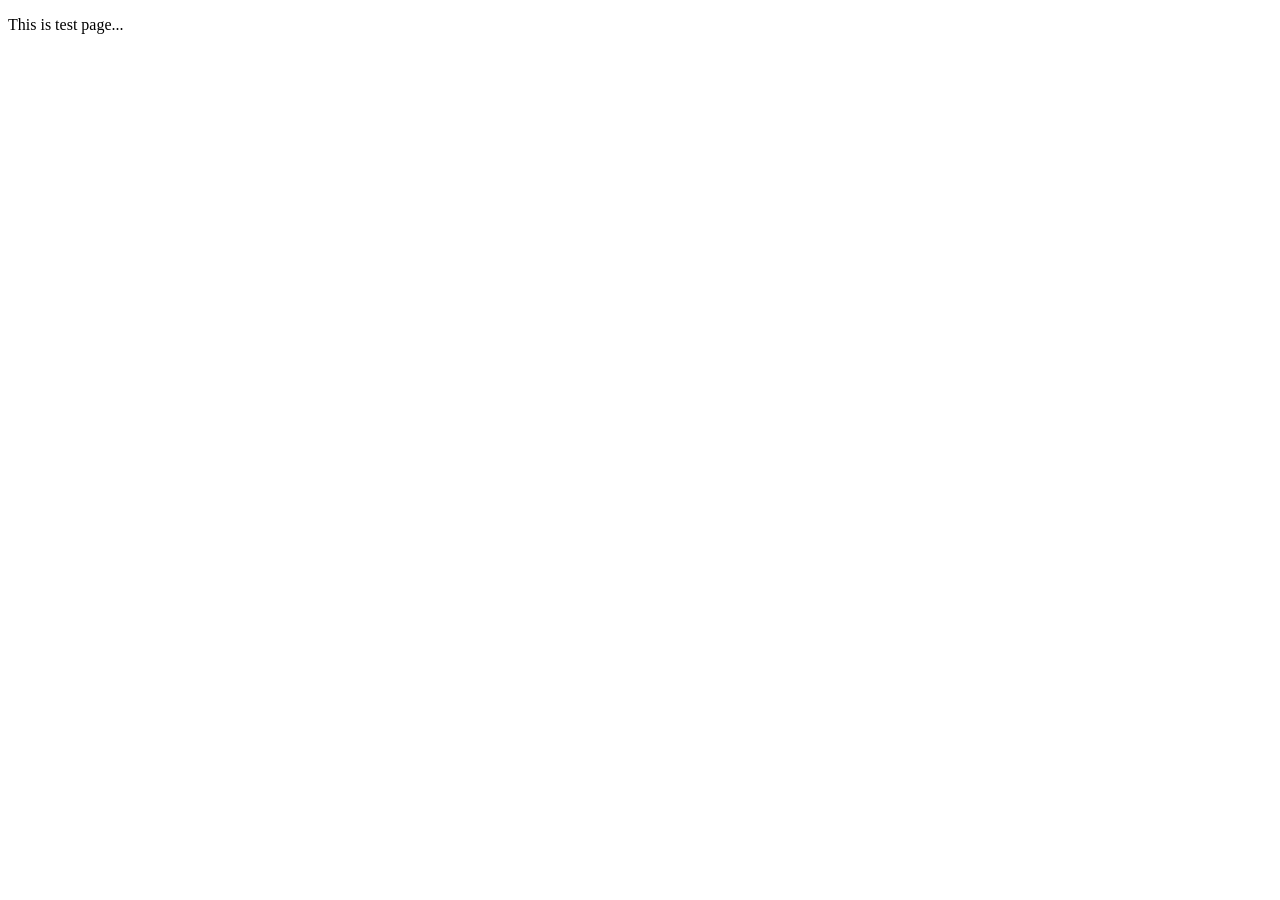
<file: index.html>
<!DOCTYPE html>
<html lang="ja">
<head>
    <meta charset="UTF-8">
    <meta name="viewport" content="width=device-width, initial-scale=1.0">
    <title>RoomSet2 Github Pages Test</title>
</head>
<body>
    <p>This is test page...</p>
</body>
</html>
</file>
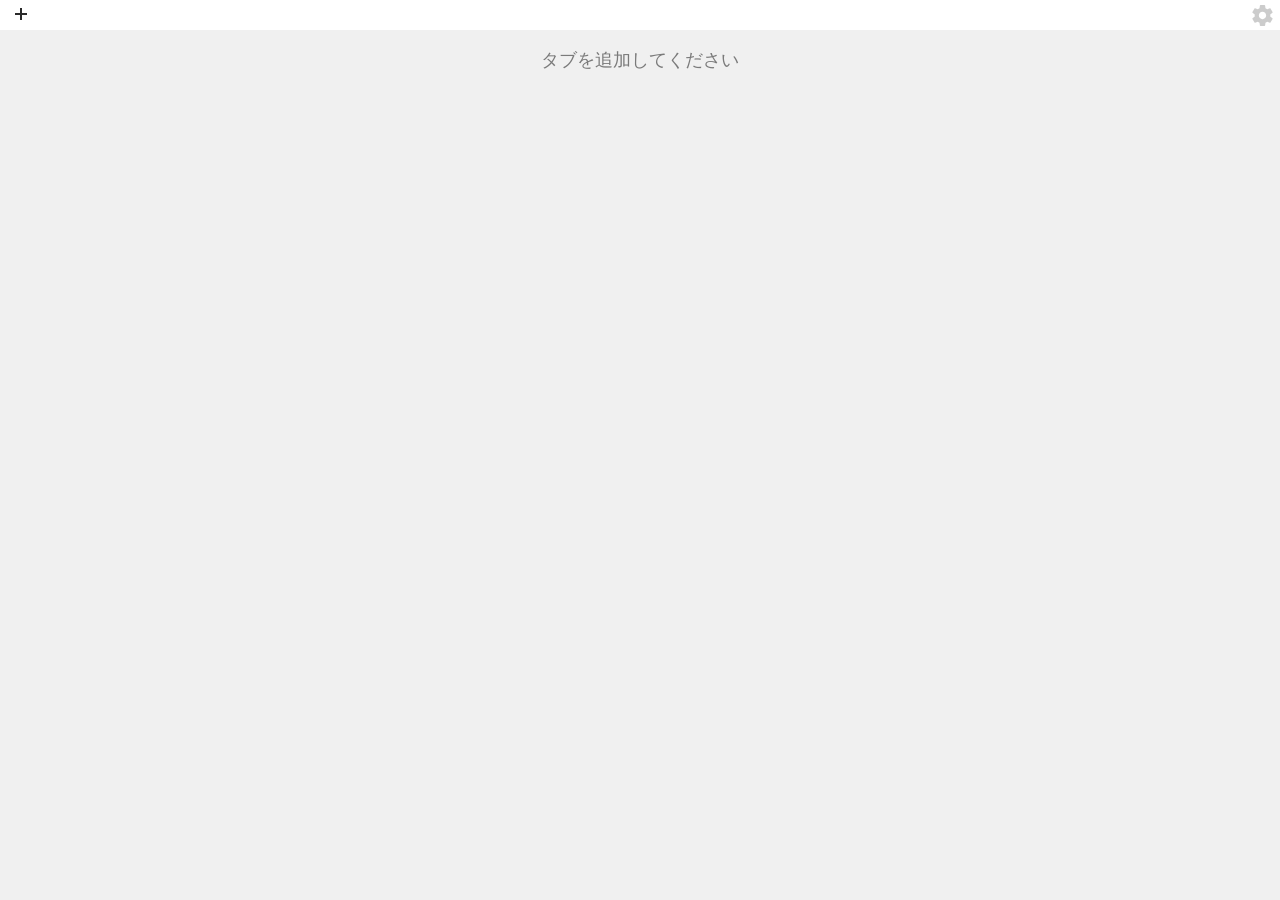
<file: SimpleTodo/index.html>
<!DOCTYPE html>
<html lang="ja">

<head>
    <meta charset="UTF-8">
    <meta name="viewport" content="width=device-width, initial-scale=1.0">
    <title>TODO</title>
  <script type="module" crossorigin src="./assets/index.js"></script>
  <link rel="stylesheet" crossorigin href="./assets/index.css">
</head>

<body>
    <div id="app"></div>

    <script>
        const svgCode = `
        <svg xmlns="http://www.w3.org/2000/svg" viewBox="0 0 100 100">
            <circle cx="50" cy="50" r="45" fill="#007bff" />
            <path d="M30 50 L45 65 L70 35" stroke="#ffffff" stroke-width="10" fill="none" stroke-linecap="round" stroke-linejoin="round"/>
        </svg>
        `;
        const encodedSvg = encodeURIComponent(svgCode);
        const link = document.createElement('link');
        link.rel = 'icon';
        link.type = 'image/svg+xml';
        link.href = `data:image/svg+xml,${encodedSvg}`;
        document.head.appendChild(link);
    </script>
</body>

</html>
</file>
<file: SimpleTodo/assets/index.css>
h1,h2,h3,h4,h5,ul,li,p,body{margin:0;padding:0}li{list-style:none}button{border:none;background:none}:root{--color-font: #2A2A2A;--color-font-2: #7A7A7A;--color-bg: #F0F0F0;--color-bg-button-hover: rgb(222, 247, 238);--color-bg-button-hover-red: rgb(248, 230, 230);--color-bg-disabled: #EEE;--color-border: #BBB;--color-border-green: rgb(104, 223, 179);--color-border-red: rgb(223, 104, 104);--color-border-selected: #7a97f3;--color-handle: #BBB;--color-input-focus: #F0F0F0;--color-split-bar: #888;--color-split-bar-2: #CCC;--radius: 5px;--radius-2: 3px;--height-todo: 2.5rem}*{font-family:Meiryo,sans-serif;color:var(--color-font);font-size:12px}html{height:100%}body{height:100%;background-color:var(--color-bg)}#app{height:100%}.button-1{border:1px solid var(--color-border-green);background-color:#fff;border-radius:var(--radius-2);padding:.25em 1em;box-sizing:border-box}.button-1:hover{background-color:var(--color-bg-button-hover)}.button-1.button-1--red{border:1px solid var(--color-border-red)}.button-1.button-1--red:hover{background-color:var(--color-bg-button-hover-red)}.workspace[data-v-c659a576]{padding:5px}.todolist[data-v-c659a576]{display:flex;flex-direction:column;height:100%}.todolist__main[data-v-c659a576]{overflow-y:auto;width:100%}.todocard[data-v-c659a576]{border-radius:var(--radius);display:flex;height:var(--height-todo);padding:.25rem;background-color:#fff;position:relative;box-sizing:border-box}.todocard--dragged[data-v-c659a576]{opacity:.8;box-shadow:0 4px 8px #0003}.todocard[data-v-c659a576]:after{position:absolute;top:-.5px;left:-.5px;display:block;width:calc(100% - 2px);height:calc(100% - 1px);pointer-events:none;content:"";border:1px solid var(--color-border);border-radius:var(--radius)}.todocard.todocard--selected[data-v-c659a576]:after{top:0;left:0;display:block;width:calc(100% - 4px);height:calc(100% - 4px);pointer-events:none;content:"";border:2px solid var(--color-border-selected)}.todocard.todocard--disabled[data-v-c659a576]{background-color:var(--color-bg)}.todocard__handle[data-v-c659a576]{display:block;width:25px;height:100%;content:""}:not(.todocard.todocard--disabled)>.todocard__handle[data-v-c659a576]{cursor:grab;background-image:radial-gradient(circle,var(--color-handle) 50%,transparent 60%),radial-gradient(circle,var(--color-handle) 50%,transparent 60%),radial-gradient(circle,var(--color-handle) 50%,transparent 60%),radial-gradient(circle,var(--color-handle) 50%,transparent 60%),radial-gradient(circle,var(--color-handle) 50%,transparent 60%),radial-gradient(circle,var(--color-handle) 50%,transparent 60%);background-size:4px 4px;background-repeat:no-repeat;background-position:7px calc(50% - 6px),14px calc(50% - 6px),7px 50%,14px 50%,7px calc(50% + 6px),14px calc(50% + 6px)}.todocard .todocard__handle[data-v-c659a576]:active{cursor:grabbing}.todocard__title[data-v-c659a576]{border:none;outline:none;border-radius:var(--radius-2);padding:0 0 0 .5em;flex:1;background-color:inherit}.todocard__title[data-v-c659a576]:focus{outline:none;box-shadow:0 0 2px #aaa inset}.todocard__title.todocard__title--readonly[data-v-c659a576]:focus{box-shadow:none}.todocard__trashbtn[data-v-c659a576]{font-size:1rem;width:2.5em;content:"";position:relative;border:1px solid rgba(223,104,104,0);border-radius:var(--radius-2)}.todocard__trashbtn[data-v-c659a576]:before,.todocard__trashbtn[data-v-c659a576]:after{width:35%;border-top:2px solid var(--color-font);content:"";position:absolute;top:50%;left:32.5%}.todocard__trashbtn[data-v-c659a576]:before{transform:rotate(45deg)}.todocard__trashbtn[data-v-c659a576]:after{transform:rotate(-45deg)}.todocard__trashbtn[data-v-c659a576]:hover{border:1px solid rgba(223,104,104,.75);background-color:#f8e6e6a8}.todocard__trashbtn[data-v-c659a576]:hover:before,.todocard__trashbtn[data-v-c659a576]:hover:after{border-color:var(--color-font)}.todocard__restore[data-v-c659a576]{font-size:1rem;content:"";position:relative;border:1px solid rgba(104,223,179,0);border-radius:var(--radius-2);margin-right:.2rem;color:var(--color-font)}.todocard__restore[data-v-c659a576]:hover{color:var(--color-font);border-color:#68dfb3;background-color:#def7eee0}.split-bar[data-v-c659a576]{margin:0 0 10px;border-top:5px solid var(--color-split-bar);border-bottom:3px solid var(--color-split-bar-2);cursor:s-resize}.edit[data-v-c659a576]{height:100%;flex:1}.edit__inner[data-v-c659a576]{width:100%}.edit__miniheader[data-v-c659a576]{color:var(--color-font-2)}.edit__textarea[data-v-c659a576]{width:100%;box-sizing:border-box;border:1px solid var(--color-border);border-radius:3px;resize:vertical}.edit__textarea--desc[data-v-c659a576]{height:30em}.edit__textarea--readonly[data-v-c659a576]{background-color:var(--color-bg)}.no-task-message[data-v-c659a576]{color:var(--color-font-2);font-size:1.5rem;text-align:center}.workspace[data-v-51cf6e81]{padding:5px}.buttonarea[data-v-51cf6e81]{margin-bottom:5px;display:flex;gap:5px}.buttonarea button[data-v-51cf6e81]{min-width:5.25em}.header[data-v-1a3d4740]{background-color:#fff;padding:0 5px;display:flex;width:100%;box-sizing:border-box;overflow:hidden;height:2.5rem}.header__t[data-v-1a3d4740]{position:relative}.header__title[data-v-1a3d4740]{font-size:1.5rem;flex-shrink:0;margin-right:10px;position:relative;display:block;height:100%}.header__settings[data-v-1a3d4740]{margin-left:auto;flex-shrink:0;display:inline-block;width:25px;height:100%;background-color:#ccc;-webkit-mask-image:url("data:image/svg+xml,%3Csvg xmlns='http://www.w3.org/2000/svg' viewBox='0 0 24 24'%3E%3Cpath d='M19.43 12.98c.04-.32.07-.64.07-.98 0-.34-.03-.66-.07-.98l2.11-1.65c.19-.15.24-.42.12-.64l-2-3.46c-.12-.22-.39-.3-.61-.22l-2.49 1c-.52-.4-1.08-.73-1.69-.98l-.38-2.65A.488.488 0 0 0 14 2h-4c-.25 0-.46.18-.49.42l-.38 2.65c-.61.25-1.17.59-1.69.98l-2.49-1c-.23-.09-.49 0-.61.22l-2 3.46c-.13.22-.07.49.12.64l2.11 1.65c-.04.32-.07.65-.07.98 0 .33.03.66.07.98l-2.11 1.65c-.19.15-.24.42-.12.64l2 3.46c.12.22.39.3.61.22l2.49-1c.52.4 1.08.73 1.69.98l.38 2.65c.03.24.24.42.49.42h4c.25 0 .46-.18.49-.42l.38-2.65c.61-.25 1.17-.59 1.69-.98l2.49 1c.23.09.49 0 .61-.22l2-3.46c.12-.22.07-.49-.12-.64l-2.11-1.65zM12 15.5c-1.93 0-3.5-1.57-3.5-3.5s1.57-3.5 3.5-3.5 3.5 1.57 3.5 3.5-1.57 3.5-3.5 3.5z'/%3E%3C/svg%3E");-webkit-mask-size:contain;-webkit-mask-repeat:no-repeat;-webkit-mask-position:center;mask-image:url("data:image/svg+xml,%3Csvg xmlns='http://www.w3.org/2000/svg' viewBox='0 0 24 24'%3E%3Cpath d='M19.43 12.98c.04-.32.07-.64.07-.98 0-.34-.03-.66-.07-.98l2.11-1.65c.19-.15.24-.42.12-.64l-2-3.46c-.12-.22-.39-.3-.61-.22l-2.49 1c-.52-.4-1.08-.73-1.69-.98l-.38-2.65A.488.488 0 0 0 14 2h-4c-.25 0-.46.18-.49.42l-.38 2.65c-.61.25-1.17.59-1.69.98l-2.49-1c-.23-.09-.49 0-.61.22l-2 3.46c-.13.22-.07.49.12.64l2.11 1.65c-.04.32-.07.65-.07.98 0 .33.03.66.07.98l-2.11 1.65c-.19.15-.24.42-.12.64l2 3.46c.12.22.39.3.61.22l2.49-1c.52.4 1.08.73 1.69.98l.38 2.65c.03.24.24.42.49.42h4c.25 0 .46-.18.49-.42l.38-2.65c.61-.25 1.17-.59 1.69-.98l2.49 1c.23.09.49 0 .61-.22l2-3.46c.12-.22.07-.49-.12-.64l-2.11-1.65zM12 15.5c-1.93 0-3.5-1.57-3.5-3.5s1.57-3.5 3.5-3.5 3.5 1.57 3.5 3.5-1.57 3.5-3.5 3.5z'/%3E%3C/svg%3E");mask-size:contain;mask-repeat:no-repeat;mask-position:center}.header__settings[data-v-1a3d4740]:hover{background-color:#888}.header__message[data-v-1a3d4740]{padding-right:5px;color:#b00;height:0px;position:relative;top:5px}.header__saved[data-v-1a3d4740]{animation:moveUpAndDownSmooth-1a3d4740 4s ease-in-out}@keyframes moveUpAndDownSmooth-1a3d4740{0%{transform:translateY(0)}12.5%{transform:translateY(-25px)}87.5%{transform:translateY(-25px)}to{transform:translateY(0)}}.header__tabs[data-v-1a3d4740]{display:flex;flex-wrap:nowrap;flex-shrink:1;min-width:0;overflow-x:auto}.tab-area__button[data-v-1a3d4740]{margin-right:5px;min-width:5em;max-width:20em;box-sizing:border-box;flex-shrink:0;cursor:pointer;padding:0 1em}.tab-area__button[data-v-1a3d4740]:hover{background-color:#f0f0f0}.tab-area__button.tab-area__button--activeWorkspace[data-v-1a3d4740]{box-shadow:0 -2px var(--color-border-green) inset}.tab-area__input[data-v-1a3d4740]{background-color:#fff0;outline:none;padding:0;margin:0;border:0;field-sizing:content;max-width:100%;min-width:1em;box-sizing:border-box;cursor:pointer;color:var(--color-font-2)}.tab-area__button--activeWorkspace .tab-area__input[data-v-1a3d4740]{color:var(--color-font)}.tab-area__input[data-v-1a3d4740]:focus{border:1px solid #CCC;border-radius:var(--radius-2);background-color:#fff;cursor:text}.header__add-tab-outer[data-v-1a3d4740]{flex-shrink:0}.header__tabs[data-v-1a3d4740]::-webkit-scrollbar{display:none}.header__tabs[data-v-1a3d4740]{scrollbar-width:none}.no-workspace[data-v-1a3d4740]{width:100%;font-size:1.5rem;color:var(--color-font-2);text-align:center;padding:1em 0}.header__add-tab[data-v-1a3d4740]{font-size:1rem;width:2.5em;content:"";position:relative;height:100%}.header__add-tab[data-v-1a3d4740]:before,.header__add-tab[data-v-1a3d4740]:after{width:40%;border-top:2px solid var(--color-font);content:"";position:absolute;top:calc(50% - 2px);left:32.5%}.header__add-tab[data-v-1a3d4740]:before{transform:rotate(0)}.header__add-tab[data-v-1a3d4740]:after{transform:rotate(90deg)}.header__add-tab[data-v-1a3d4740]:hover{background-color:var(--color-bg)}.header__add-tab[data-v-1a3d4740]:hover:before,.header__add-tab[data-v-1a3d4740]:hover:after{border-color:var(--color-font)}.settings[data-v-1a3d4740]{background-color:#000a;width:100%;height:100%;position:absolute;top:0}.settings-window[data-v-1a3d4740]{max-width:500px;padding:1em;height:400px;background-color:#fafafa;position:relative;margin:auto;top:100px;border-radius:10px;border:2px solid #CCC}.settings-window__title[data-v-1a3d4740]{font-size:1.5rem}.settings-window__close[data-v-1a3d4740]{font-size:1rem;width:30px;height:30px;content:"";position:relative;margin-left:auto}.settings-window__close[data-v-1a3d4740]:before,.settings-window__close[data-v-1a3d4740]:after{width:40%;border-top:2px solid var(--color-font);content:"";position:absolute;top:calc(50% - 2px);left:32.5%}.settings-window__close[data-v-1a3d4740]:before{transform:rotate(-45deg)}.settings-window__close[data-v-1a3d4740]:after{transform:rotate(45deg)}.settings-window__close[data-v-1a3d4740]:hover{background-color:var(--color-bg)}.settings-window__close[data-v-1a3d4740]:hover:before,.settings-window__close[data-v-1a3d4740]:hover:after{border-color:var(--color-font)}.settings-window__header[data-v-1a3d4740]{display:flex}
</file>
